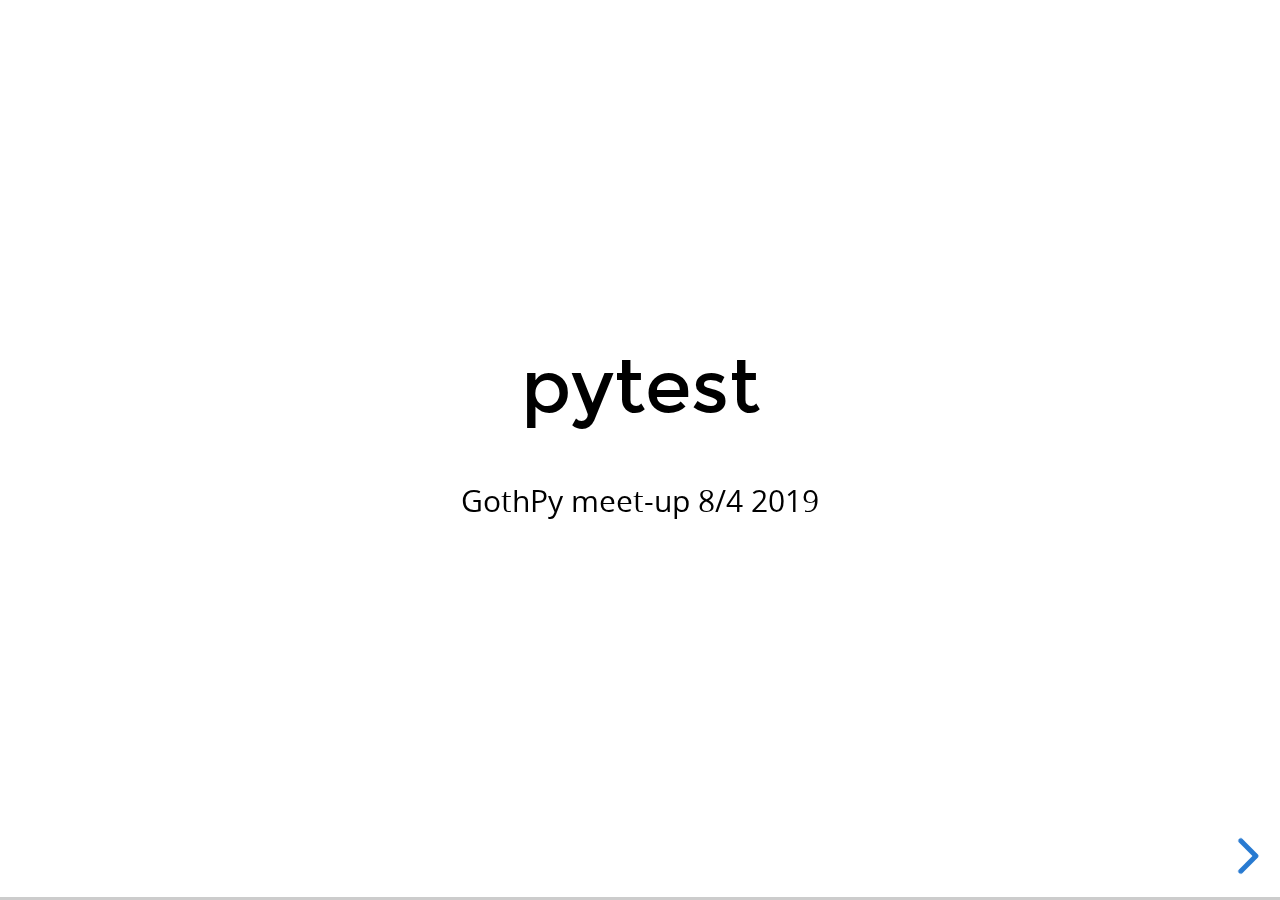
<file: slides_pytest/index.html>
<!DOCTYPE html>
	<html class="sl-root decks export offline loaded">
	<head>
		<meta name="viewport" content="width=device-width, initial-scale=1.0, maximum-scale=1.0, user-scalable=no, minimal-ui">
		<meta charset="utf-8">
		<meta http-equiv="X-UA-Compatible" content="IE=edge,chrome=1">
		<title>pytest</title>


		<link rel="stylesheet" type="text/css" href="lib/offline-v2.css">



	</head>
	<body class="reveal-viewport theme-font-montserrat theme-color-white-blue">
		<div class="reveal">
			<div class="slides">
				<section data-id="d5118eeadc67379ee2fcd2d79a866e83"><div class="sl-block" data-block-type="text" style="width: 806px; left: 77px; top: 238px; height: auto;" data-block-id="60eee3f7717ddd6b95f6f7b3641fa741"><div class="sl-block-content" data-placeholder-tag="h1" data-placeholder-text="Title Text" style="z-index: 10;">
<h1>pytest</h1>
</div></div>
<div class="sl-block" data-block-type="text" data-block-id="13410d2b220216720c0ac2e02fd2b69a" style="height: auto; min-width: 30px; min-height: 30px; width: 600px; left: 180px; top: 381px;"><div class="sl-block-content" data-placeholder-tag="p" data-placeholder-text="Text" style="z-index: 12;">
<p>GothPy meet-up 8/4 2019</p>
</div></div></section><section data-id="04f0320abb0a1b328de90ee48960b4fa"><div class="sl-block" data-block-type="text" style="height: auto; min-width: 30px; min-height: 30px; width: 971px; left: 0px; top: 24px;" data-block-id="499d5014043744d141b6564c24df056b"><div class="sl-block-content" data-placeholder-tag="p" data-placeholder-text="Text" style="z-index: 11; text-align: center;">
<p><strong><span style="font-size:1.2em">Kodcentrum</span></strong></p>
</div></div>
<div class="sl-block" data-block-type="image" data-block-id="5bc705b57fbeb69739f7cc9fbc33744e" style="min-width: 4px; min-height: 4px; width: 345px; height: 528px; left: 586px; top: 127px;"><div class="sl-block-content" style="z-index: 12;"><img style="" data-natural-width="291" data-natural-height="446" data-lazy-loaded="" data-src="pytest/9016ed82f69876b41e5c56ae35066b91.png"></div></div>
<div class="sl-block" data-block-type="text" data-block-id="a4c8e881f65073dccf7e14c97134b00e" style="height: auto; min-width: 30px; min-height: 30px; width: 507px; left: 20px; top: 140px;"><div class="sl-block-style" style="z-index: 13; transform: rotate(360deg);"><div class="sl-block-content" data-placeholder-tag="p" data-placeholder-text="Text" style="z-index: 13;">
<p>En ideell förening som helt gratis introducerar<br>
barn och unga till programmering och digitalt skapande<br>
 </p>

<p> </p>
</div></div></div>
<div class="sl-block" data-block-type="text" data-block-id="fb4d8194e47db97e524f9e2480585621" style="height: auto; min-width: 30px; min-height: 30px; width: 600px; left: 80px; top: 350px;"><div class="sl-block-content" data-placeholder-tag="p" data-placeholder-text="Text" style="z-index: 14;">
<p style="text-align:left">Kodstugor under våren 2019:</p>

<p style="text-align:left">•7 kodstugor</p>

<p style="text-align:left">•Barn och unga 10-12 år</p>

<p style="text-align:left">•Ca 60 volontärer </p>
</div></div>
<div class="sl-block" data-block-type="text" data-block-id="5a8b6ae9daf26f37f748be21c3908a78" style="height: auto; min-width: 30px; min-height: 30px; width: 600px; left: 80px; top: 576px;"><div class="sl-block-content" data-placeholder-tag="p" data-placeholder-text="Text" style="z-index: 15;">
<p><strong>kodcentrum.se</strong></p>

<p><strong>kodboken.se</strong></p>
</div></div></section><section data-id="76458dc69e48f1f9f7b84c5017cc10b8"><div class="sl-block" data-block-type="image" data-block-id="fc1457767d07620060ca080566cf3203" style="min-width: 4px; min-height: 4px; width: 775px; height: 512px; left: 93px; top: 94px;"><div class="sl-block-content" style="z-index: 11;"><img data-natural-width="775" data-natural-height="512" style="" data-lazy-loaded="" data-src="pytest/8248effb164e6e87835545c5f4e91bde.png"></div></div>
<div class="sl-block" data-block-type="text" data-block-id="fd5919f8100b8099dadfac8f65b148dd" style="height: auto; min-width: 30px; min-height: 30px; width: 971px; left: 0px; top: 24px;"><div class="sl-block-content" data-placeholder-tag="p" data-placeholder-text="Text" style="z-index: 12; text-align: center;">
<p><strong><span style="font-size:1.2em">Python Developers Survey 2018</span></strong></p>
</div></div></section><section data-id="88773b9062c367625a54b000f3980ea6">
<div class="sl-block" data-block-type="text" style="height: auto; width: 971px; left: 0px; top: 24px;" data-block-id="8b0ab1b6bd62eb513df04b269883ac55"><div class="sl-block-content" data-placeholder-tag="p" data-placeholder-text="Text" style="z-index: 11; text-align: center;">
<p><span style="font-size:36px"><strong>What is pytest?</strong></span></p>
</div></div>
<div class="sl-block" data-block-type="text" data-block-id="71ea7d2e3552d5c56a1f03434ca75eb9" style="height: auto; min-width: 30px; min-height: 30px; width: 600px; left: 180px; top: 124px;"><div class="sl-block-content" data-placeholder-tag="p" data-placeholder-text="Text" style="z-index: 12;">
<p><em><span style="color:rgb(85, 85, 85); text-align:start">pytest is a mature full-featured Python testing tool that helps you write better programs.</span></em></p>
</div></div>
<div class="sl-block" data-block-type="text" data-block-id="a16a480a5e48e13db47c2b4edfbfc3be" style="height: auto; min-width: 30px; min-height: 30px; width: 800px; left: 82px; top: 351px;"><div class="sl-block-style" style="z-index: 13; transform: rotate(360deg);"><div class="sl-block-content" data-placeholder-tag="p" data-placeholder-text="Text" style="z-index: 13; text-align: left;">
<ul>
	<li>A test runner</li>
	<li>Simple but powerful assertions</li>
	<li>Auto-discovery of test modules and functions</li>
	<li>Powerful fixtures</li>
	<li>Many external plugins</li>
</ul>
</div></div></div></section><section data-id="ad2a942f4508c8d30bc88c13e156c724">
<div class="sl-block" data-block-type="text" style="height: auto; width: 971px; left: 0px; top: 24px;" data-block-id="1cf40f8fecc1ffa8889c952ed2dfbb5e"><div class="sl-block-content" data-placeholder-tag="p" data-placeholder-text="Text" style="z-index: 11; text-align: center;">
<p><span style="font-size:36px"><strong>Installation and usage</strong></span></p>
</div></div>
<div class="sl-block" data-block-type="code" data-block-id="1149390cbdc070c9b2b26721e7c2f7a7" style="min-width: 30px; min-height: 30px; width: 500px; height: 300px; left: 230px; top: 200px;"><div class="sl-block-content notranslate" style="z-index: 12;"><pre><code>$ pip install pytest

$ cd my_project

$ pytest </code></pre></div></div></section><section data-id="c3c4f7ef039d4bf3b71c9b004cfd6cba">
<div class="sl-block" data-block-type="text" style="height: auto; width: 971px; left: 0px; top: 24px;" data-block-id="247ad44b8541a60b70eea4a2088c750b"><div class="sl-block-content" data-placeholder-tag="p" data-placeholder-text="Text" style="z-index: 11; text-align: center;">
<p><span style="font-size:36px"><strong>Disclaimer</strong></span></p>
</div></div>
<div class="sl-block" data-block-type="text" data-block-id="15a37d838ec3ca92de57eb53ec63a526" style="height: auto; min-width: 30px; min-height: 30px; width: 800px; left: 80px; top: 160px;"><div class="sl-block-content" data-placeholder-tag="p" data-placeholder-text="Text" style="z-index: 12;">
<ul>
	<li>Code is available on: <strong>github.com/sgenheden/gothpy</strong>
</li>
	<li>I use python 3.6</li>
	<li>These are toy examples</li>
</ul>
</div></div></section><section data-id="60114b5c398249f52d9c9ae51209668c"><div class="sl-block" data-block-type="text" style="width: 806px; left: 77px; top: 248px; height: auto;" data-block-id="fff0d3935374e3a5b05ddd6c2cc37b8d"><div class="sl-block-content" data-placeholder-tag="h1" data-placeholder-text="Title Text" style="z-index: 10;">
<h1>Part 1</h1>

<h1>Simple assertions</h1>
</div></div></section><section data-id="31d9c486875d3cfdd0e4cea841527435"><div class="sl-block" data-block-type="text" style="height: auto; width: 971px; left: 0px; top: 24px;" data-block-id="54bf8b63646cd8c33efbe06c00aea54c"><div class="sl-block-content" data-placeholder-tag="p" data-placeholder-text="Text" style="z-index: 11; text-align: center;">
<p><span style="font-size:36px"><strong>Assertions</strong></span></p>
</div></div>
<div class="sl-block" data-block-type="code" data-block-id="eb7f6c687abaab90adf2d67c27035ac2" style="min-width: 30px; min-height: 30px; width: 500px; height: 198px; left: 230px; top: 200px;"><div class="sl-block-content notranslate" style="z-index: 12;"><pre class="shell"><code>def test_dog:
    my_dog = Dog() # Arrange

    sound = my_dog.speak() # Act

    assert sound == "voff" # Assert 
    </code></pre></div></div>
<div class="sl-block" data-block-type="text" data-block-id="a63345b936752ca22aef68fc0f3bc89c" style="height: auto; min-width: 30px; min-height: 30px; width: 800px; left: 80px; top: 471px;"><div class="sl-block-content" data-placeholder-tag="p" data-placeholder-text="Text" style="z-index: 13; transition-duration: 0.6s;" data-animation-type="fade-in" data-animation-trigger="click" data-animation-trigger-id="eb7f6c687abaab90adf2d67c27035ac2">
<p>No need for special assert methods with pytest!</p>
</div></div></section><section data-id="a20637800965217f54c48db936441f64"><div class="sl-block" data-block-type="text" style="width: 806px; left: 77px; top: 248px; height: auto;" data-block-id="3e8ce0ba5145ef7f2c5492d45d2839f9"><div class="sl-block-content" data-placeholder-tag="h1" data-placeholder-text="Title Text" style="z-index: 10;">
<h1>Part 2</h1>

<h1>Fixtures</h1>
</div></div></section><section data-id="23f60e7b1a9c70bf26cc714d0f9b59ff"><div class="sl-block" data-block-type="text" style="height: auto; width: 971px; left: 0px; top: 24px;" data-block-id="bc5e504bb10581317ade5d98e24ea250"><div class="sl-block-content" data-placeholder-tag="p" data-placeholder-text="Text" style="z-index: 12; text-align: center;">
<p><span style="font-size:36px"><strong>Fixtures</strong></span></p>
</div></div>
<div class="sl-block" data-block-type="text" style="height: auto; min-width: 30px; min-height: 30px; width: 800px; left: 80px; top: 140px;" data-block-id="9f95fea998734207dadecfbfa484a604"><div class="sl-block-content" data-placeholder-tag="p" data-placeholder-text="Text" style="z-index: 13;">
<ul>
	<li>Provides a fixed baseline for tests</li>
	<li>Enabled re-usable code</li>
	<li>Provides an abstraction layer</li>
	<li>pytest fixtures:
	<ul>
		<li>have explicit names</li>
		<li>are scoped (function, module, class etc)</li>
		<li>are modular</li>
	</ul>
	</li>
	<li>You can
	<ul>
		<li>use built-in fixtures</li>
		<li>write your own fixtures</li>
		<li>use external fixture packages</li>
	</ul>
	</li>
</ul>
</div></div></section><section data-id="ccc4216a3dd6b5217f34759b6479c056"><div class="sl-block" data-block-type="text" data-block-id="beb8c79f87b7f3dd368c45d7f480eb9e" style="height: auto; min-width: 30px; min-height: 30px; width: 213px; left: 69px; top: 128px;"><div class="sl-block-content" data-placeholder-tag="p" data-placeholder-text="Text" style="z-index: 11; background-color: rgb(118, 165, 175); border-style: solid; border-width: 1px; padding: 4px;">
<pre style="text-align:left"><span style="font-size:0.7em">@pytest.fixture</span>
<span style="font-size:0.7em">def my_fixture:</span>
</pre>

<p style="text-align:left"><span style="font-size:0.7em">     do_something()</span></p>
</div></div>
<div class="sl-block" data-block-type="text" data-block-id="d4fb52937feac53bed6838fbbab054ef" style="height: auto; min-width: 30px; min-height: 30px; width: 600px; left: -137px; top: 70px;"><div class="sl-block-content" data-placeholder-tag="p" data-placeholder-text="Text" style="z-index: 12;">
<p><strong><span style="font-size:0.7em">1. Declaration + registration</span></strong></p>
</div></div>
<div class="sl-block" data-block-type="text" style="height: auto; min-width: 30px; min-height: 30px; width: 213px; left: 370px; top: 257px;" data-block-id="b86e0b33c8dfd1af6697198a5ed4df7e"><div class="sl-block-content" data-placeholder-tag="p" data-placeholder-text="Text" style="z-index: 13; border-style: solid; border-width: 1px; padding: 4px; background-color: rgb(255, 217, 102); transition-duration: 0.6s;" data-animation-type="fade-in" data-animation-trigger="click" data-animation-trigger-id="beb8c79f87b7f3dd368c45d7f480eb9e">
<pre style="text-align:left"><span style="font-size:21px">list_of_fixtures = [...,</span>
</pre>

<p style="text-align: left;"><span style="font-size:21px">       tmpdir,</span></p>

<p style="text-align: left;"><span style="font-size:21px">       my_fixture]</span></p>
</div></div>
<div class="sl-block" data-block-type="text" style="height: auto; min-width: 30px; min-height: 30px; width: 600px; left: 197px; top: 193px;" data-block-id="a67f0ce5b68cce5802ca45023f525927"><div class="sl-block-content" data-placeholder-tag="p" data-placeholder-text="Text" style="z-index: 14; transition-duration: 0.6s;" data-animation-type="fade-in" data-animation-trigger-id="beb8c79f87b7f3dd368c45d7f480eb9e" data-animation-trigger="click">
<p><strong><span style="font-size:0.7em">2. Book-keeping by pytest</span></strong></p>
</div></div>
<div class="sl-block" data-block-type="line" data-block-id="608e06db764c0060d9c31018142f6739" style="width: auto; height: auto; min-width: 1px; min-height: 1px; left: 149px; top: 257px;"><div class="sl-block-content" data-line-x1="-206" data-line-y1="7" data-line-x2="-206" data-line-y2="106" data-line-color="#000000" data-line-start-type="none" data-line-end-type="none" style="z-index: 15; transition-duration: 0.6s;" data-animation-type="fade-in" data-animation-trigger-id="beb8c79f87b7f3dd368c45d7f480eb9e" data-animation-trigger="click"><svg xmlns="http://www.w3.org/2000/svg" version="1.1" preserveaspectratio="xMidYMid" width="1" height="99" viewbox="-206 7 1 99"><line stroke="rgba(0,0,0,0)" stroke-width="15" x1="-206" y1="7" x2="-206" y2="106"></line><line stroke="#000000" stroke-width="2" x1="-206" y1="7" x2="-206" y2="106"></line></svg></div></div>
<div class="sl-block" data-block-type="line" data-block-id="4fda855f053f4f9722e45f0614702f85" style="width: auto; height: auto; min-width: 1px; min-height: 1px; left: 149px; top: 356px;"><div class="sl-block-content" data-line-x1="-220" data-line-y1="106" data-line-x2="1" data-line-y2="106" data-line-color="#000000" data-line-start-type="none" data-line-end-type="line-arrow" style="z-index: 16; transition-duration: 0.6s;" data-animation-type="fade-in" data-animation-trigger-id="beb8c79f87b7f3dd368c45d7f480eb9e" data-animation-trigger="click"><svg xmlns="http://www.w3.org/2000/svg" version="1.1" preserveaspectratio="xMidYMid" width="221" height="1" viewbox="-220 106 221 1"><line stroke="rgba(0,0,0,0)" stroke-width="15" x1="-220" y1="106" x2="-1" y2="106"></line><line stroke="#000000" stroke-width="2" x1="-220" y1="106" x2="-1" y2="106"></line><path style="fill: rgba(0,0,0,0);" stroke="#000000" stroke-width="2" transform="translate(-1,106) rotate(90)" d="M 6 6 L 0 0 L -6 6"></path></svg></div></div>
<div class="sl-block" data-block-type="text" style="height: auto; min-width: 30px; min-height: 30px; width: 600px; left: 449px; top: 420px;" data-block-id="758a9bd38fd565024f14b0f45e4b7ecd"><div class="sl-block-content" data-placeholder-tag="p" data-placeholder-text="Text" style="z-index: 17; transition-duration: 0.6s;" data-animation-type="fade-in" data-animation-trigger="click" data-animation-trigger-id="b86e0b33c8dfd1af6697198a5ed4df7e">
<p><strong><span style="font-size:0.7em">3. Injection by pytest</span></strong></p>
</div></div>
<div class="sl-block" data-block-type="text" style="height: auto; min-width: 30px; min-height: 30px; width: 316px; left: 612px; top: 476px;" data-block-id="58b1b19b4b8d6f0c4c6a6edcf678d296"><div class="sl-block-content" data-placeholder-tag="p" data-placeholder-text="Text" style="z-index: 18; background-color: rgb(182, 215, 168); border-style: solid; border-width: 1px; padding: 4px; transition-duration: 0.6s;" data-animation-type="fade-in" data-animation-trigger-id="b86e0b33c8dfd1af6697198a5ed4df7e" data-animation-trigger="click">
<pre style="text-align:left"><span style="font-size:21px">def my_test(my_fixture):</span>
<span style="font-size:0.7em">    action()</span>
   <span style="font-size:0.7em">assertion()</span></pre>
</div></div>
<div class="sl-block" data-block-type="line" style="width: auto; height: auto; min-width: 1px; min-height: 1px; left: 469px; top: 432px;" data-block-id="a850a5b6189fa6e31a5ac1aae1eb90cd"><div class="sl-block-content" data-line-x1="-206" data-line-y1="7" data-line-x2="-206" data-line-y2="117" data-line-color="#000000" data-line-start-type="none" data-line-end-type="none" style="z-index: 19; transition-duration: 0.6s;" data-animation-type="fade-in" data-animation-trigger-id="b86e0b33c8dfd1af6697198a5ed4df7e" data-animation-trigger="click"><svg xmlns="http://www.w3.org/2000/svg" version="1.1" preserveaspectratio="xMidYMid" width="1" height="110" viewbox="-206 7 1 110"><line stroke="rgba(0,0,0,0)" stroke-width="15" x1="-206" y1="7" x2="-206" y2="117"></line><line stroke="#000000" stroke-width="2" x1="-206" y1="7" x2="-206" y2="117"></line></svg></div></div>
<div class="sl-block" data-block-type="line" data-block-id="3ebc1a62dc011c07cf783515236a31e5" style="width: auto; height: auto; min-width: 1px; min-height: 1px; left: 469px; top: 542px;"><div class="sl-block-content" data-line-x1="100" data-line-y1="292" data-line-x2="243" data-line-y2="292" data-line-color="#000000" data-line-start-type="none" data-line-end-type="line-arrow" style="z-index: 20; transition-duration: 0.6s;" data-animation-type="fade-in" data-animation-trigger-id="b86e0b33c8dfd1af6697198a5ed4df7e" data-animation-trigger="click"><svg xmlns="http://www.w3.org/2000/svg" version="1.1" preserveaspectratio="xMidYMid" width="143" height="1" viewbox="100 292 143 1"><line stroke="rgba(0,0,0,0)" stroke-width="15" x1="100" y1="292" x2="241" y2="292"></line><line stroke="#000000" stroke-width="2" x1="100" y1="292" x2="241" y2="292"></line><path style="fill: rgba(0,0,0,0);" stroke="#000000" stroke-width="2" transform="translate(241,292) rotate(90)" d="M 6 6 L 0 0 L -6 6"></path></svg></div></div></section><section data-id="56894bb03d0a425fec42b8019bbc511a"><div class="sl-block" data-block-type="text" style="width: 806px; left: 77px; top: 248px; height: auto;" data-block-id="b1034fb1f93be74768f1dbe235d77943"><div class="sl-block-content" data-placeholder-tag="h1" data-placeholder-text="Title Text" style="z-index: 10;">
<h1>Part 3</h1>

<h1>mocking</h1>
</div></div></section><section data-id="d485074ffe47efbb77e4eb1c8c4fd47f"><div class="sl-block" data-block-type="text" style="height: auto; width: 971px; left: 0px; top: 24px;" data-block-id="acc448062334bb3b72182c3d4a03eb30"><div class="sl-block-content" data-placeholder-tag="p" data-placeholder-text="Text" style="z-index: 12; text-align: center;">
<p><span style="font-size:36px"><strong>Mocking</strong></span></p>
</div></div>
<div class="sl-block" data-block-type="text" style="height: auto; min-width: 30px; min-height: 30px; width: 800px; left: 80px; top: 140px;" data-block-id="35362c081866ae30d819677a9afb5b89"><div class="sl-block-content" data-placeholder-tag="p" data-placeholder-text="Text" style="z-index: 13;">
<ul>
	<li style="text-align: left;">What if you have a dependency towards an external API, a database or a hardware?</li>
	<li style="text-align: left;">Mocking replaces that component with patched objects that you use in testing</li>
	<li style="text-align: left;">You can assert how the mocked component have been used by your code</li>
	<li style="text-align: left;">Available in the standard library: <strong>unittest.mock</strong>
</li>
	<li style="text-align: left;">Available as a pytest fixture through <strong>pytest-mock </strong>package</li>
</ul>
</div></div></section><section data-id="03c3dda97cf30c29f741605834957a1e"><div class="sl-block" data-block-type="text" style="width: 806px; left: 77px; top: 248px; height: auto;" data-block-id="800056a0cd5c9cdbe4306f0b0d06b3d9"><div class="sl-block-content" data-placeholder-tag="h1" data-placeholder-text="Title Text" style="z-index: 10;">
<h1>Part 4</h1>

<h1>other cool things</h1>
</div></div></section><section data-id="359aa24235a1f822548eb6ef9ad95569"><div class="sl-block" data-block-type="text" style="height: auto; width: 971px; left: 0px; top: 24px;" data-block-id="695540393e47728421a7e426649949b8"><div class="sl-block-content" data-placeholder-tag="p" data-placeholder-text="Text" style="z-index: 12; text-align: center;">
<p><span style="font-size:36px"><strong>pytest is powerful</strong></span></p>
</div></div>
<div class="sl-block" data-block-type="text" style="height: auto; min-width: 30px; min-height: 30px; width: 800px; left: 80px; top: 140px;" data-block-id="8606b53cbfe6ae7d0409ab4fae814dae"><div class="sl-block-content" data-placeholder-tag="p" data-placeholder-text="Text" style="z-index: 13;">
<ul>
	<li style="text-align:left">pytest allows powerful marking of test cases
	<ul>
		<li style="text-align:left">skipping test cases / suites</li>
		<li style="text-align:left">custom marking</li>
		<li style="text-align:left">parameterised marking </li>
	</ul>
	</li>
	<li style="text-align:left">customisable test execution 
	<ul>
		<li style="text-align:left">custom command-line arguments</li>
		<li style="text-align:left">dynamic collection of test cases</li>
		<li style="text-align:left">expected failures</li>
	</ul>
	</li>
	<li style="text-align:left">plugins
	<ul>
		<li style="text-align:left">use one several hundreds of packages</li>
		<li style="text-align:left">create your own</li>
	</ul>
	</li>
</ul>
</div></div></section><section data-id="20661b4b2ae85b2d31a90deadf210a65"><div class="sl-block" data-block-type="text" data-block-id="81909c29c463bb910ad9d1db4864e903" style="height: auto; min-width: 30px; min-height: 30px; width: 600px; left: 180px; top: 331px;"><div class="sl-block-content" data-placeholder-tag="p" data-placeholder-text="Text" style="z-index: 11;">
<p>Questions?</p>
</div></div></section>
			</div>
		</div>

		<script>
			var SLConfig = {"deck": {"id":1467277,"slug":"pytest","title":"pytest","description":"","width":960,"height":700,"visibility":"self","published_at":null,"sanitize_messages":null,"thumbnail_url":"https://s3.amazonaws.com/media-p.slid.es/thumbnails/a69e228b711a261db05cae06084e879f/thumb.jpg?1554538450","view_count":0,"user":{"id":1030315,"username":"samuelgenheden","name":"Samuel Genheden","description":null,"thumbnail_url":"https://lh4.googleusercontent.com/-kQw_zqwAzAc/AAAAAAAAAAI/AAAAAAAAADE/TSl3qYGyCc4/photo.jpg","paid":true,"pro":false,"lite":true,"team_id":null,"settings":{"id":2951570,"present_controls":true,"present_upsizing":true,"present_pointer":false,"present_notes":true,"default_deck_tag_id":null}},"background_transition":"slide","transition":"slide","theme_id":null,"theme_font":"montserrat","theme_color":"white-blue","auto_slide_interval":0,"comments_enabled":true,"forking_enabled":false,"rolling_links":false,"center":false,"shuffle":null,"should_loop":false,"share_notes":null,"slide_number":null,"slide_count":16,"rtl":false,"version":2,"collaborative":null,"deck_user_editor_limit":1,"data_updated_at":1554783270141,"font_typekit":null,"font_google":null,"time_limit":null,"upsizing_enabled":null,"notes":{}}};


			// Use local fonts
			SLConfig.fonts_url = 'lib/fonts/';
		</script>

		<script src="lib/reveal.min.js"></script>
		<script src="lib/offline.js"></script>

		<!-- Initialize the presentation -->
		<script>
			Reveal.initialize({
				width: 960,
				height: 700,
				margin: 0.05,
				maxScale: 1,

				hash: true,
				controls: true,
				progress: true,
				mouseWheel: false,
				showNotes: false,
				slideNumber: false,

				autoSlide: 0,
				autoSlideStoppable: true,

				center: false,
				shuffle: false,
				loop: false,
				rtl: false,

				transition: "slide",
				backgroundTransition: "slide",

				dependencies: [
					{ src: 'lib/reveal-plugins/markdown/marked.js', condition: function() { return !!document.querySelector( '[data-markdown]' ); } },
					{ src: 'lib/reveal-plugins/markdown/markdown.js', condition: function() { return !!document.querySelector( '[data-markdown]' ); } },
					{ src: 'lib/reveal-plugins/highlight/highlight.js', async: true },
					{ src: 'lib/reveal-plugins/notes/notes.js', async: true, condition: function() { return !!document.body.classList; } },
					{ src: 'lib/reveal-plugins/zoom/zoom.js', async: true }
				]
			});
		</script>

		

	</body>
</html>
</file>
